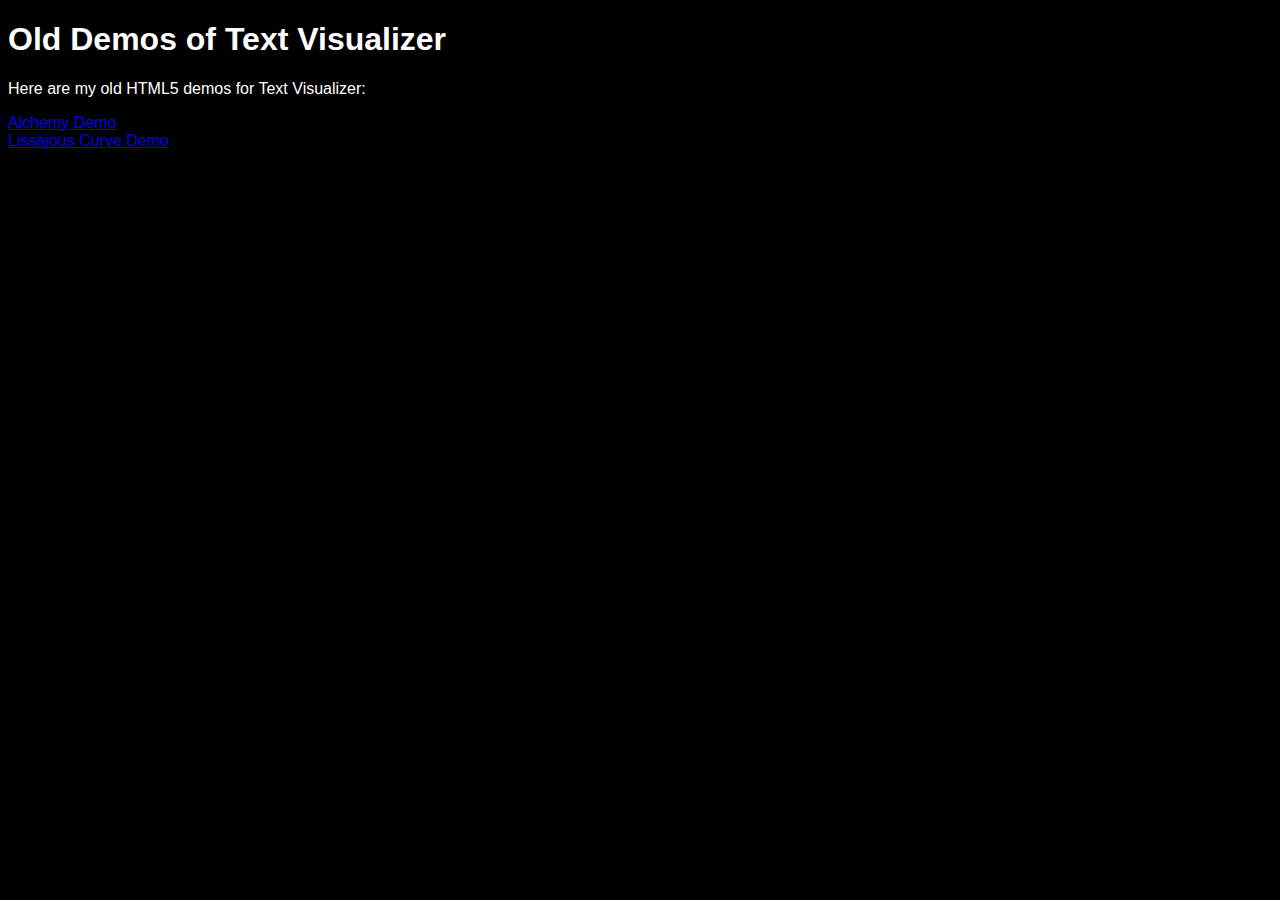
<file: index.html>
<!DOCTYPE html>
<html>
<head>
    <title>Old Text Visualizer</title>
</head>
<body style="background-color: black; color: white; font-family: sans-serif">
    <h1>Old Demos of Text Visualizer</h1>
    <p>Here are my old HTML5 demos for Text Visualizer:</p>
    <a href="alchemy/index.html">Alchemy Demo</a><br/>
    <a href="lissajous/index.html">Lissajous Curve Demo</a>
</body>
</html>
</file>
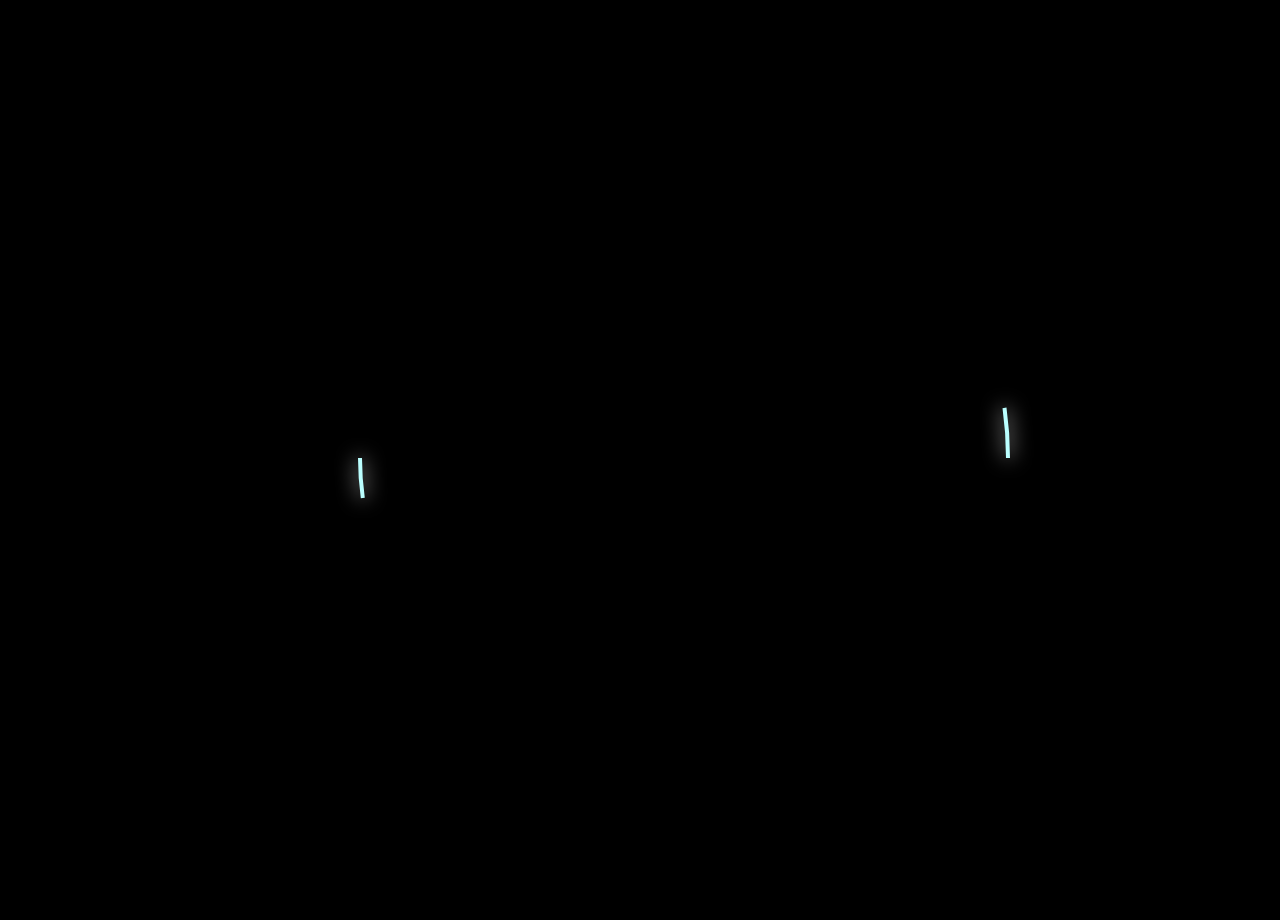
<file: alchemy/index.html>
﻿<!DOCTYPE html>
<html>
<head>
    <title>Alchemy Demo</title>
    <link rel="stylesheet" href="styles/main.css" />
    <script src="scripts/gagslib.js"></script>
    <script src="scripts/graphics.js"></script>
    <script src="scripts/PolarPoint.js"></script>
    <script src="scripts/control.js"></script>
</head>
<body onload="init();">
    <div>
        <canvas id="canvas" width="400" height="400">Your browser does not support HTML5! Use Chrome!</canvas>
    </div>
</body>
</html>
</file>
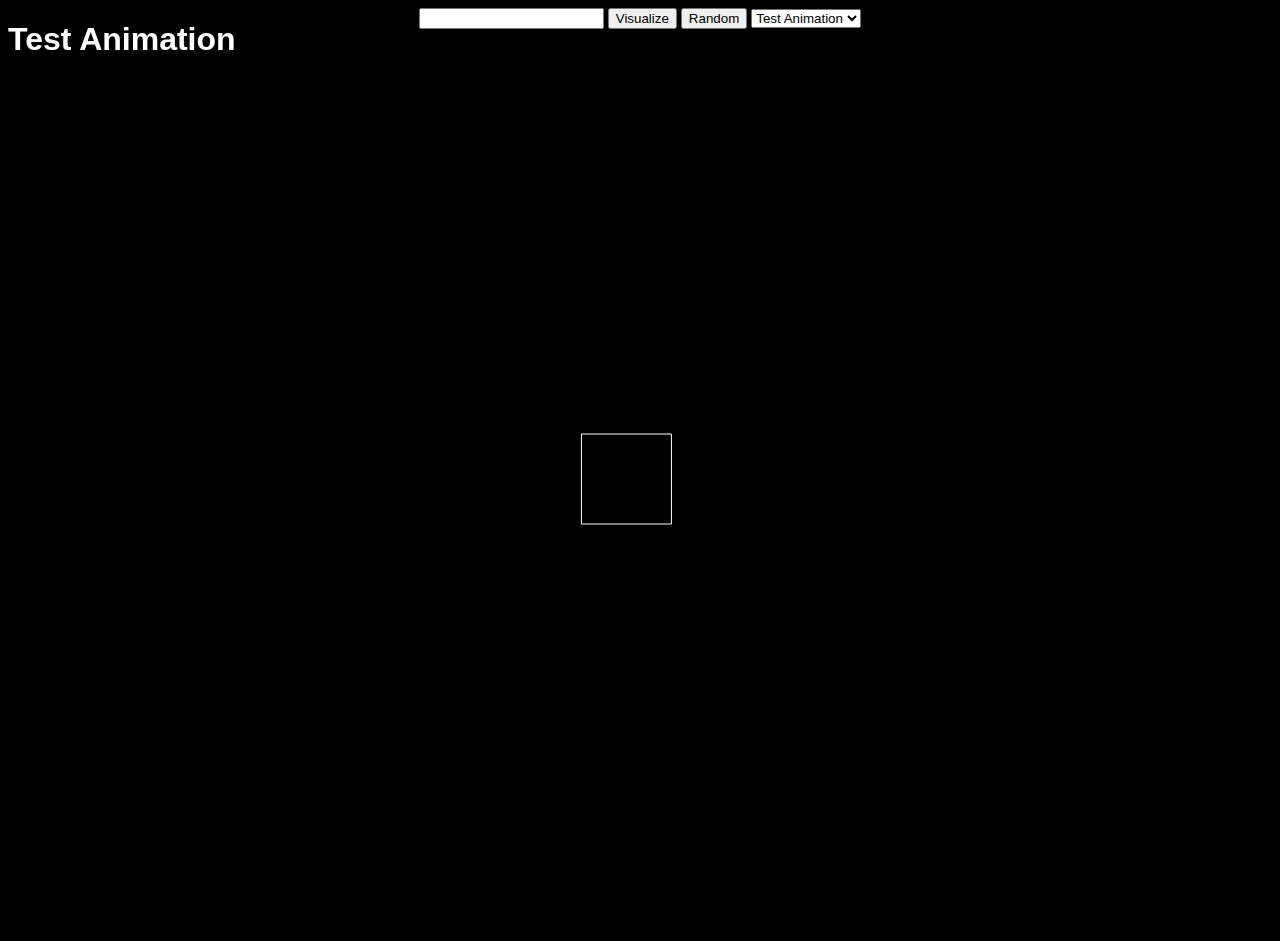
<file: lissajous/index.html>
﻿<!DOCTYPE html>
<html xmlns="http://www.w3.org/1999/xhtml">
<head>
    <meta charset="utf-8" />
    <title>Text Visualizer</title>
    <link rel="stylesheet" href="styles/main.css" />
    <!-- Libraries -->
    <script src="scripts/graphics.js"></script>
    <script src="scripts/dom.js"></script>
    <script src="scripts/sha1.js"></script>
    <!-- Classes -->
    <script src="scripts/FrameTimer.js"></script>
    <script src="scripts/Dimensions.js"></script>
    <script src="scripts/Plugin.js"></script>
    <!--Test Animation -->
    <script src="scripts/test/TestAnimation.js"></script>
    <!-- Page controls -->
    <script src="scripts/control.js"></script>
</head>
<body onload="init();" onresize="resize();">
    <div>
        <input id="inputField" type="text" />
        <button id="submitButton" onclick="submit();">Visualize</button>
        <button id="randomButton" onclick="submitRandom();">Random</button>
        <select id="animation" onchange="changeAnimation();">
            <option>Test Animation</option>
            <option>Alchemy</option>
        </select><br />
        <div>
            <canvas id="canvas">
                Error: Your device does not support HTML5. Try Google Chrome.
            </canvas>
            <div class="title">
                <h1 id="title">Text Visualizer</h1>
            </div>
        </div>
    </div>
</body>
</html>
</file>
<file: alchemy/styles/main.css>
﻿body {
    background-color: #000000;
    overflow: hidden;
}
</file>
<file: lissajous/styles/main.css>
﻿body {
    background-color:   #000000;
    overflow:           hidden;
    text-align:         center;
}
h1 {
    font-family:    sans-serif;
    color:          #ffffff;
}
div.title {
    position:   absolute;
    top:        0;
}
</file>
